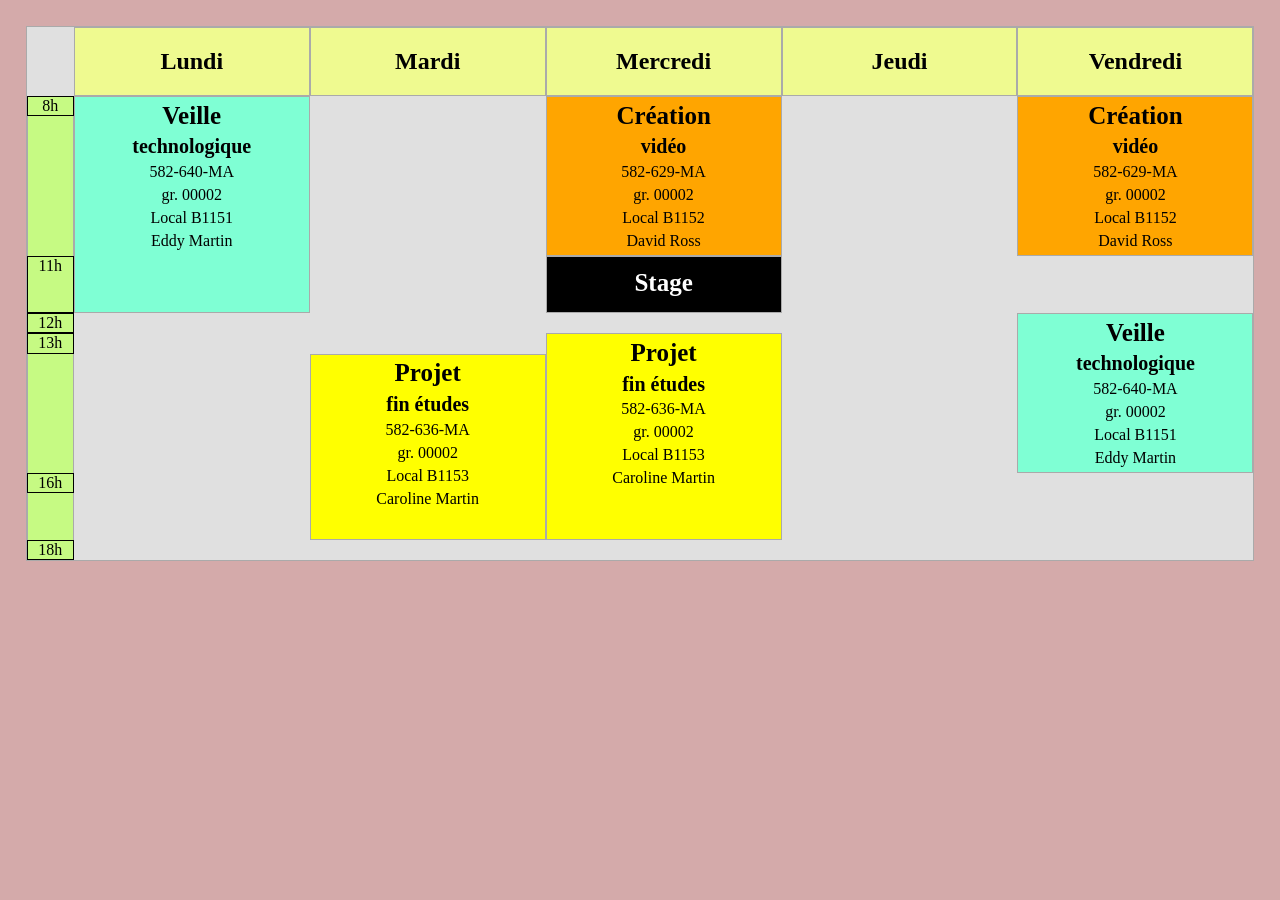
<file: index.htm>
<!DOCTYPE html>
<html lang="en">
<head>
    <meta charset="UTF-8">
    <meta name="viewport" content="width=device-width, initial-scale=1.0">
    <meta http-equiv="X-UA-Compatible" content="ie=edge">
    <title>Horaire - Raphael Dodier</title>
    <link rel="stylesheet" href="css/normalize.css">
    <link rel="stylesheet" href="css/style.css">
</head>
<body>
    <!-- <header>
        <h1>Raphael Dodier</h1>
        <h2>Session Hiver 2020</h2>
        <h3>Collège de Maisonneuve</h3>
    </header> -->

    <main id='horaire'>

        <div>
            <h2>Lundi</h2>
        </div>
        <div>
            <h2>Mardi</h2>
        </div>
        <div>
            <h2>Mercredi</h2>
        </div>
        <div>
            <h2>Jeudi</h2>
        </div>
        <div>
            <h2>Vendredi</h2>
        </div>
        <div class='range_jour'></div>
         <div>8h</div>
        <div>11h</div>
        <div>12h</div>
        <div>13h</div>
        <div>16h</div>
        <div>18h</div>
        <div class='colonne_heure'></div>
        <div class='lundi veille'>
            <p>Veille </p>
            <p> technologique</p>
            <p>582-640-MA</p>
            <p>gr. 00002</p>
            <p>Local B1151</p>
            <p>Eddy Martin</p>
        </div>
        <div class='mardi projet'>
            <p>Projet </p>
            <p> fin études</p>
            <p>582-636-MA</p>
            <p>gr. 00002</p>
            <p>Local B1153</p>
            <p>Caroline Martin</p>
        </div>
        <div class='mercredi_1 video'>
            <p>Création </p>
            <p> vidéo</p>
            <p>582-629-MA</p>
            <p>gr. 00002</p>
            <p>Local B1152</p>
            <p>David Ross</p>
        </div>
        <div class='mercredi stage'>
            <p>Stage</p>
        </div>
        <div class='mercredi_2 projet'>
            <p>Projet </p>
            <p> fin études</p>
            <p>582-636-MA</p>
            <p>gr. 00002</p>
            <p>Local B1153</p>
            <p>Caroline Martin</p>
        </div>
        <div class='vendredi_1 video'>
            <p>Création </p>
            <p> vidéo</p>
            <p>582-629-MA</p>
            <p>gr. 00002</p>
            <p>Local B1152</p>
            <p>David Ross</p>
        </div>
        <div class='vendredi_2 veille'>
            <p>Veille </p>
            <p> technologique</p>
            <p>582-640-MA</p>
            <p>gr. 00002</p>
            <p>Local B1151</p>
            <p>Eddy Martin</p>
        </div>



    </main>
</body>
</html>
</file>
<file: css/style.css>
/*# Entete
--------------------------------------------------------------*/
/*
author:Raphael Dodier
date: 2020-02-10
*/
header {
  text-align: center;
}

header h1, header h2 {
  text-shadow: 2px 2px 9px #64f021;
}

header h1 {
  font-size: 3em;
}

header h2 {
  font-size: 2em;
}

header h3 {
  font-size: 1.5em;
}

/* ------------------------------------------------------------
# Tableau
--------------------------------------------------------------*/
/*
author:Raphael Dodier
date: 2020-02-10
*/
#horaire {
  display: -ms-grid;
  display: grid;
  -ms-grid-columns: 0.2fr (1fr)[5];
      grid-template-columns: 0.2fr repeat(5, 1fr);
  -ms-grid-rows: (auto)[12];
      grid-template-rows: repeat(12, auto);
  background-color: #e0e0e0;
  text-align: center;
  border: 1px solid #aaa;
  margin: 2% 2% 0 2%;
}

#horaire div {
  border: 1px solid #aaa;
}

#horaire div p {
  margin: 2% 0;
}

#horaire div p:first-child {
  font-weight: bold;
  font-size: 25px;
  margin-bottom: 4px;
}

#horaire div p:nth-child(2) {
  font-size: 20px;
  font-weight: bold;
}

#horaire :nth-child(1) {
  -ms-grid-column: 2;
  grid-column: 2;
  -ms-grid-row: 1;
  grid-row: 1;
  z-index: 2;
}

#horaire :nth-child(2) {
  -ms-grid-column: 3;
  grid-column: 3;
  -ms-grid-row: 1;
  grid-row: 1;
  z-index: 2;
}

#horaire :nth-child(3) {
  -ms-grid-column: 4;
  grid-column: 4;
  -ms-grid-row: 1;
  grid-row: 1;
  z-index: 2;
}

#horaire :nth-child(4) {
  -ms-grid-column: 5;
  grid-column: 5;
  -ms-grid-row: 1;
  grid-row: 1;
  z-index: 2;
}

#horaire :nth-child(5) {
  -ms-grid-column: 6;
  grid-column: 6;
  -ms-grid-row: 1;
  grid-row: 1;
  z-index: 2;
}

#horaire .range_jour {
  background-color: #effa90;
  -ms-grid-row: 1;
  grid-area: 1/2/1/-1;
}

#horaire :nth-child(n+7):nth-child(-n+12) {
  border: 1px solid black;
}

#horaire :nth-child(7) {
  -ms-grid-row: 2;
  grid-row: 2;
  -ms-grid-column: 1;
  grid-column: 1;
  z-index: 2;
}

#horaire :nth-child(8) {
  -ms-grid-row: 5;
  grid-row: 5;
  -ms-grid-column: 1;
  grid-column: 1;
  z-index: 2;
}

#horaire :nth-child(9) {
  -ms-grid-row: 6;
  grid-row: 6;
  -ms-grid-column: 1;
  grid-column: 1;
  z-index: 2;
}

#horaire :nth-child(10) {
  -ms-grid-row: 7;
  grid-row: 7;
  -ms-grid-column: 1;
  grid-column: 1;
  z-index: 2;
}

#horaire :nth-child(11) {
  -ms-grid-row: 10;
  grid-row: 10;
  -ms-grid-column: 1;
  grid-column: 1;
  z-index: 2;
}

#horaire :nth-child(12) {
  -ms-grid-row: 12;
  grid-row: 12;
  -ms-grid-column: 1;
  grid-column: 1;
  z-index: 2;
}

#horaire .colonne_heure {
  background-color: #c6fa83;
  -ms-grid-column: 1;
  grid-area: 2/1/-1/1;
}

#horaire .veille {
  background-color: aquamarine;
}

#horaire .projet {
  background-color: yellow;
}

#horaire .video {
  background-color: orange;
}

#horaire .stage {
  background-color: black;
  color: white;
  -ms-grid-column: 4;
  grid-column: 4;
  -ms-grid-row: 5;
  -ms-grid-row-span: 1;
  grid-row: 5/6;
  line-height: 50px;
}

#horaire .stage p {
  margin: 1px;
  font-size: 35px;
}

#horaire .lundi {
  -ms-grid-row: 2;
  -ms-grid-row-span: 4;
  grid-row: 2 / 6;
  -ms-grid-column: 2;
  grid-column: 2;
}

#horaire .mardi {
  -ms-grid-row: 8;
  -ms-grid-row-span: 4;
  grid-row: 8 / 12;
  -ms-grid-column: 3;
  grid-column: 3;
}

#horaire .mercredi_1 {
  -ms-grid-column: 4;
  grid-column: 4;
  -ms-grid-row: 2;
  -ms-grid-row-span: 3;
  grid-row: 2/5;
}

#horaire .mercredi_2 {
  -ms-grid-column: 4;
  grid-column: 4;
  -ms-grid-row: 7;
  -ms-grid-row-span: 5;
  grid-row: 7/12;
}

#horaire .vendredi_1 {
  -ms-grid-column: 6;
  grid-column: 6;
  -ms-grid-row: 2;
  -ms-grid-row-span: 3;
  grid-row: 2/5;
}

#horaire .vendredi_2 {
  -ms-grid-column: 6;
  grid-column: 6;
  -ms-grid-row: 6;
  -ms-grid-row-span: 4;
  grid-row: 6/10;
}

@media screen and (max-width: 575px) {
  #horaire h2 {
    font-size: 15px;
  }
  #horaire div p {
    font-size: 12px;
  }
  #horaire div p:first-child {
    font-size: 15px;
  }
  #horaire div p:nth-child(2) {
    font-size: 14px;
  }
  #horaire .stage p {
    font-size: 20px;
  }
}

/*# Element
--------------------------------------------------------------*/
/*
author:Raphael Dodier
date: 2020-02-10
*/
body {
  background-color: #d4aaaa;
}
/*# sourceMappingURL=style.css.map */
</file>
